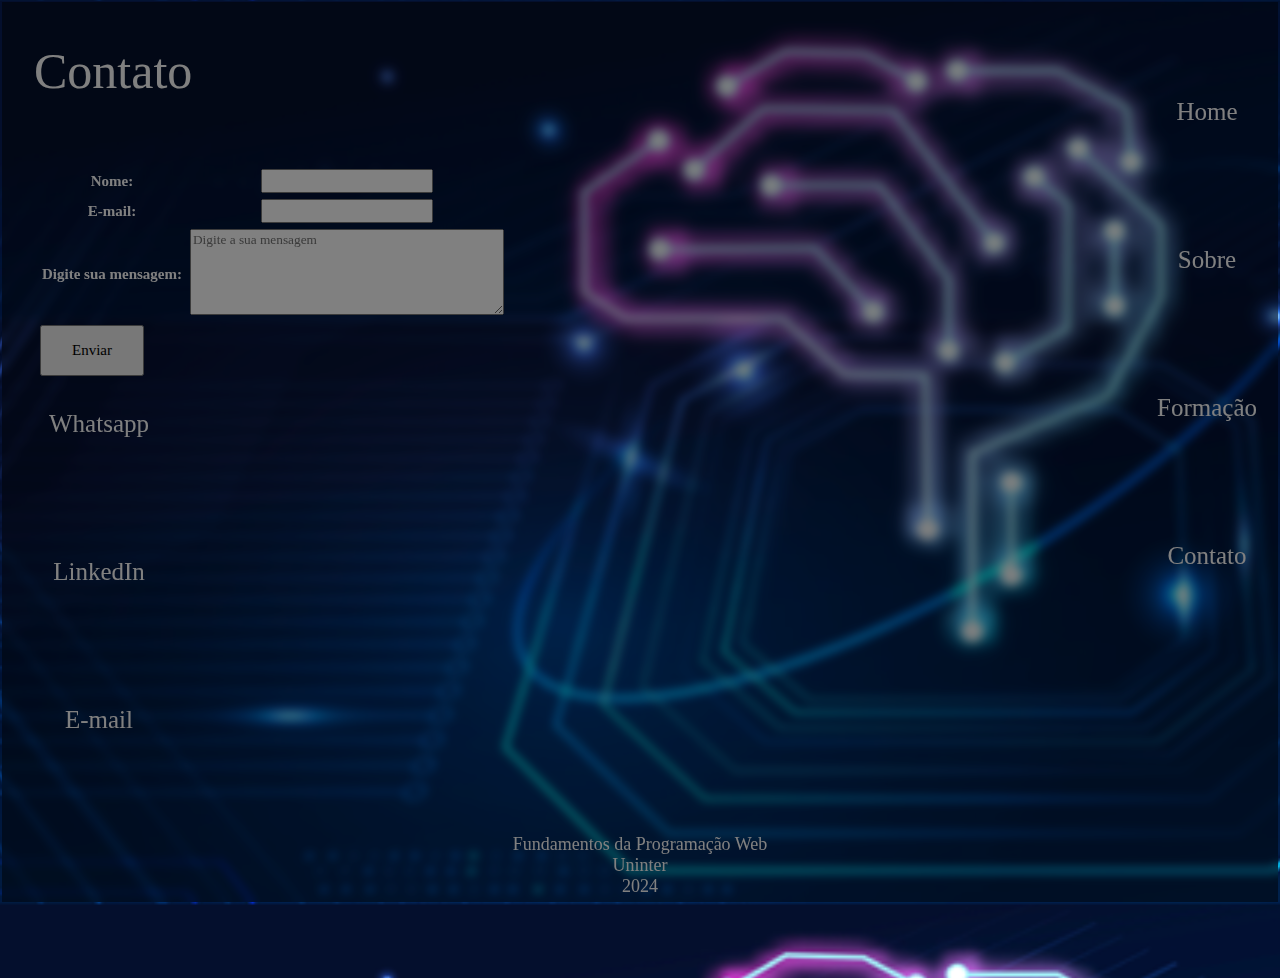
<file: contato.html>
<!DOCTYPE html>
<html lang="en">
<head>
    <meta charset="UTF-8">
    <meta name="viewport" content="width=device-width, initial-scale=1.0">
    <title>Contato</title>
    <!-- Link para o arquivo de estilos CSS -->
    <link rel="stylesheet" href="style.css">
</head>
<body>
    <header>
        <div>
            <!-- Links de navegação -->
            <ul class="menu">
                <li><a href="index.html">Home</a></li>
                <li><a href="sobre.html">Sobre</a></li>
                <li><a href="formacao.html">Formação</a></li>
                <li><a href="contato.html">Contato</a></li>
            </ul>
        </div>
    </header>
    <p style="font-size: 50px; padding: 30px;">Contato</p><br>
    <form action="" method="">
        <table class="botao">
            <tr>
                <th><label for="name">Nome:</label></th>
                <th><input type="text" name="name" id="name"></th>
            </tr>
            <tr>
                <th><label for="email">E-mail:</label></th>
                <th><input type="email" name="email" id="email"></th>
            </tr>
            <tr>
                <th><label for="msg">Digite sua mensagem:</label></th>
                <td><textarea name="msg" id="msg" rows="5" cols="40" placeholder="Digite a sua mensagem"></textarea></td>
            </tr>
            <tr>
                <td><button type="submit" class="botao">Enviar</button></td>
            </tr>
        </table>
    </form><br>
    <div class="links">
        <ul class="links">
            <li><a href="https://wa.me/41997353181">Whatsapp</a></li>
            <li><a href="https://www.linkedin.com/in/claudia-diedrich-4954821bb/">LinkedIn</a></li>
            <li><a href="mailto:claudiadiedrich95@gmail.com">E-mail</a></li>
        </ul>
        </div>       
    
<!-- Rodapé com informação da matéria, universidade e ano -->
    <footer>
        <h1>Fundamentos da Programação Web<br>Uninter<br>2024</h1>
    </footer>
</body>
</html>
</file>
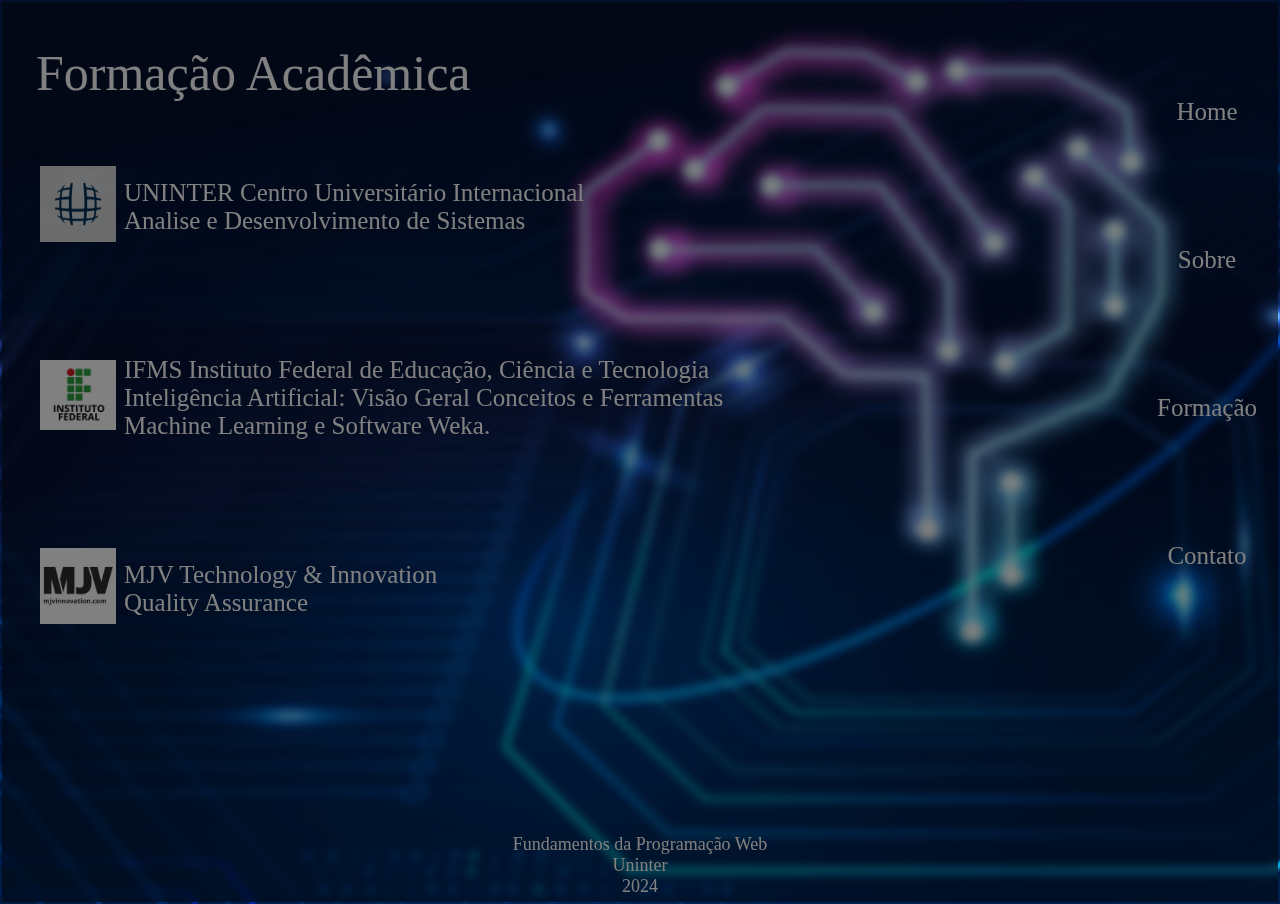
<file: formacao.html>
<!DOCTYPE html>
<html lang="en">
<head>
    <meta charset="UTF-8">
    <meta name="viewport" content="width=device-width, initial-scale=1.0">
    <title>Formação</title>
    <!-- Link para o arquivo de estilos CSS -->
    <link rel="stylesheet" href="style.css">
</head>
<body>
    <header>
        <div>
            <!-- Links de navegação -->
            <ul class="menu">
                <li><a href="index.html">Home</a></li>
                <li><a href="sobre.html">Sobre</a></li>
                <li><a href="formacao.html">Formação</a></li>
                <li><a href="contato.html">Contato</a></li>
            </ul>
        </div>
    </header>
    <!-- Informações sobre formação academica 01 -->
    <section>
        <p style="font-size: 50px;">Formação Acadêmica</p><br><br>
        <div class="formacao">
            <div>
                <img src="uninter.jpg" alt="uninter" width="80">
            </div>
            <div>
                <p>UNINTER Centro Universitário Internacional<br>
                    Analise e Desenvolvimento de Sistemas
                </p>
            </div>
        </div>
    </section><br><br>
    <!-- Informações sobre formação academica 02 -->
    <section>
        <div class="formacao2">
        <div>
            <img src="inst_federal.png" alt="ifms" width="80">
        </div>
        <div>
            <p>IFMS Instituto Federal de Educação, Ciência e Tecnologia<br>
            Inteligência Artificial: Visão Geral Conceitos e Ferramentas<br> Machine Learning e Software Weka.
            </p>
        </div>
        </div>
    </section><br><br>
    <!-- Informações sobre formação academica 03 -->
    <section>
        <div class="formacao3">
            <div>
                <img src="mjv_tech.jpg" alt="mjvqa" width="80">
            </div>
            <div>
                <p>MJV Technology & Innovation<br>
                    Quality Assurance
                </p>
            </div>
            </div>
    </section>
<!-- Rodapé com informação da matéria, universidade e ano -->
    <footer>
        <h1>Fundamentos da Programação Web<br>Uninter<br>2024</h1>
    </footer>
</body>
</html>
</file>
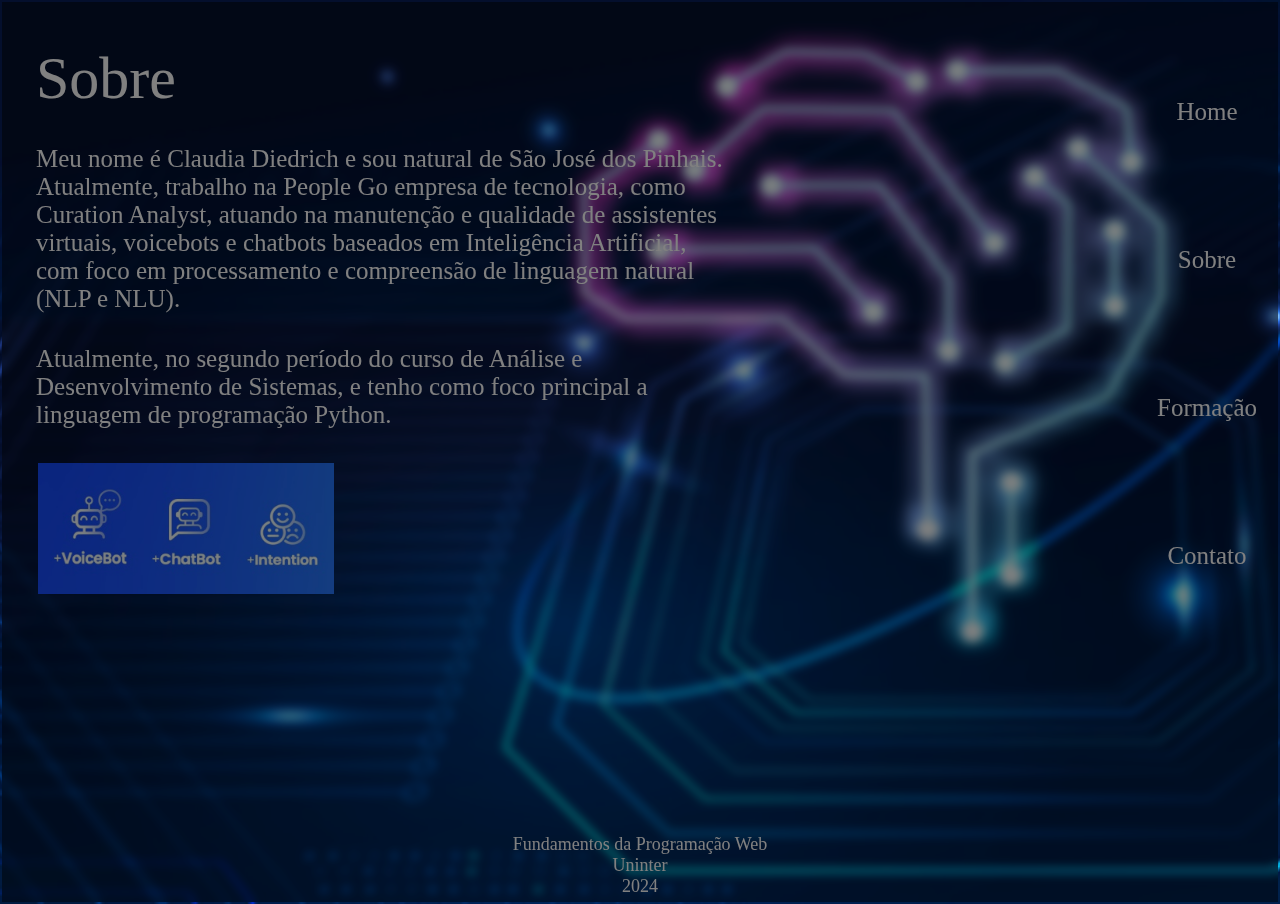
<file: sobre.html>
<!DOCTYPE html>
<html lang="en">
<head>
    <meta charset="UTF-8">
    <meta name="viewport" content="width=device-width, initial-scale=1.0">
    <title>Sobre</title>
    <!-- Link para o arquivo de estilos CSS -->
    <link rel="stylesheet" href="style.css">
</head>
<body>
    <header>
        <div>
            <!-- Links de navegação -->
            <ul class="menu">
                <li><a href="index.html">Home</a></li>
                <li><a href="sobre.html">Sobre</a></li>
                <li><a href="formacao.html">Formação</a></li>
                <li><a href="contato.html">Contato</a></li>
            </ul>
        </div>
    </header>
    <!-- Paragrafo sobre mim-->
    <section>
        <p style="font-size: 60px;">Sobre</p><br>

        <p>Meu nome é Claudia Diedrich e sou natural de São José dos Pinhais. Atualmente, trabalho na People Go empresa de tecnologia, como Curation Analyst, atuando na manutenção e qualidade de assistentes virtuais, voicebots e chatbots baseados em Inteligência Artificial, com foco em processamento e compreensão de linguagem natural (NLP e NLU).</p><br>

        <p>Atualmente, no segundo período do curso de Análise e Desenvolvimento de Sistemas, e tenho como foco principal a linguagem de programação Python.</p><br>
<!-- Inclusão de uma imagem relacionada ao tema -->
        <div>
            <img src="bots.jpg" alt="bots" width="300">
        </div>
    </section>
<!-- Rodapé com informação da matéria, universidade e ano -->
    <footer>
        <h1>Fundamentos da Programação Web<br>Uninter<br>2024</h1>
    </footer>
</body>
</html>
</file>
<file: style.css>
*{
    font-family: 'Times New Roman', Times, serif;
    color: white;
    box-sizing:border-box;
    margin: 0;
    padding: 2px;
}
/* Estilização do fundo */
body{
    background-image: url(imagemia.png);
    background-position: center;
    background-size: cover;
    backdrop-filter: blur(05px);
    filter: brightness(0.5);
    overflow: hidden;
    height: 100vh;
    width: 100%;
}
/* Estilização do menu de navegação */
.menu, li, a{
    list-style-type: none;
    text-decoration: none;
    text-align: center;
    font-size: 25px;
    width: 100px;
    float: right;
    padding: 30px 0px;
    margin-right: 05px;
}
/* Estilização do nome na pagina home */
.cv, h1{
    font-size: 60px;
    display:block;
    padding: 345px 01px; 
    float: left;
    padding-left: 30px;
}
/* Estilização da section sobre */
section{
    box-sizing: border-box;
    width: 60%;
    font-size: 25px;
    padding-top: 50px;
    padding: 30px;
    display:block;
}
/* Estilização da formação acadêmica 1 */
.formacao{
    display: flex;
    align-items: center;
}
/* Estilização da formação acadêmica 2 */
.formacao2{
    display: flex;
    align-items: center;
}
/* Estilização da formação acadêmica 3 */
.formacao3{
    display: flex;
    align-items: center;
}
/* Estilização do formulário */

.links{
    text-align: right;
    margin: 90px 15px;
    padding: 0px 10px;
    width: 100px;
    display: flex;
    flex-direction: column;    
}
/*Estilização do botão */
.botao{
    color: black; /* Define a cor do texto */
    padding: 15px 30px;
    font-size: 15px;
    align-items: center;
    position: fixed;

}
/* Estilização da informação de rodapé */
footer h1{
    text-align: center;
    position: fixed;
    bottom: 0;
    left: 0;
    width: 100%;
    font-size: 18px;
    padding: 5px;
    color: white;
    font-weight: 100;
}
</file>
